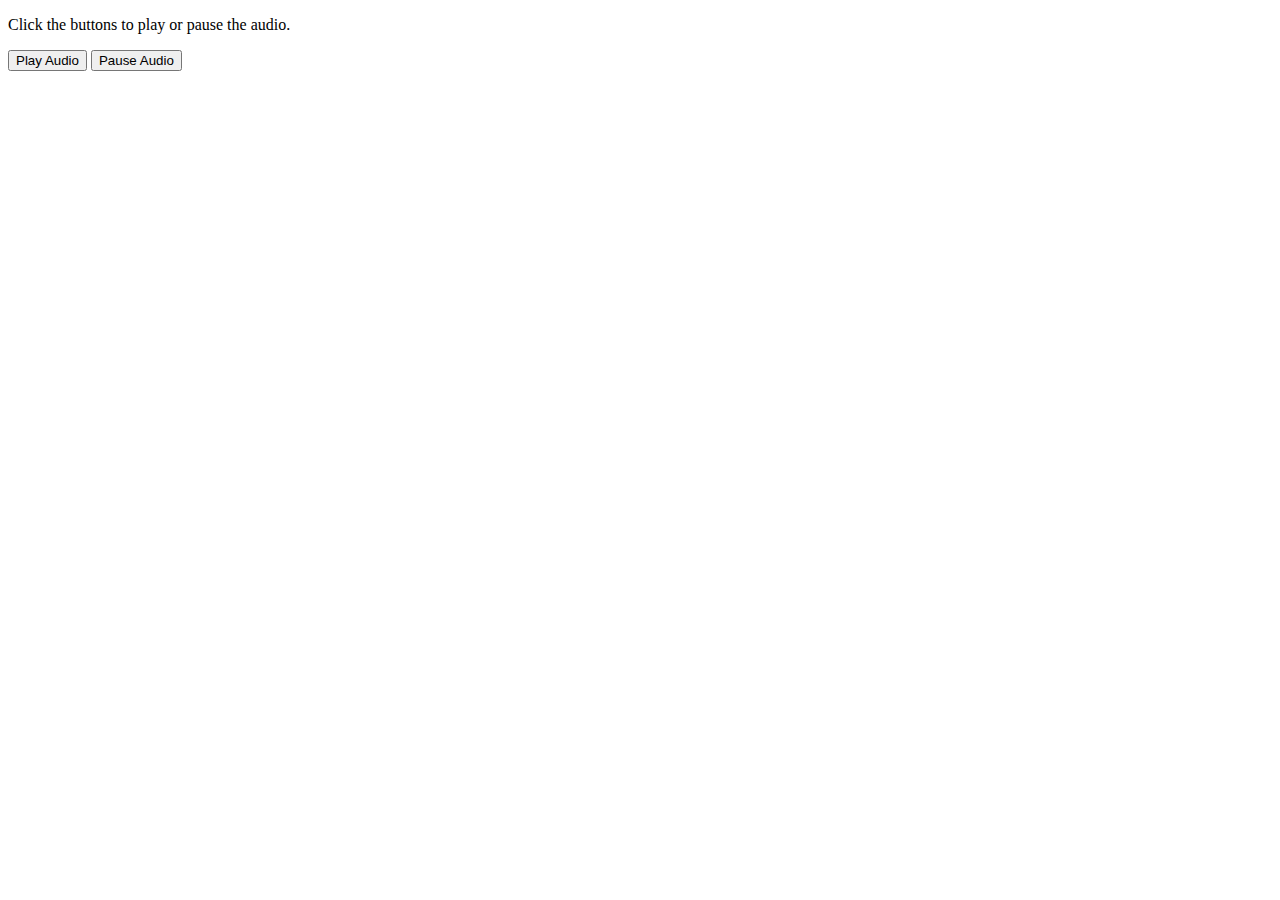
<file: test.html>
<!DOCTYPE html>
<html>
<body>

<audio id="myAudio">
  <source src="./images/victory.ogg" type="audio/ogg">

  Your browser does not support the audio element.
</audio>

<p>Click the buttons to play or pause the audio.</p>

<button onclick="playAudio()" type="button">Play Audio</button>
<button onclick="pauseAudio()" type="button">Pause Audio</button> 

<script>
var x = document.getElementById("myAudio"); 

function playAudio() { 
  x.play(); 
} 

function pauseAudio() { 
  x.pause(); 
} 
</script>

</body>
</html>
</file>
